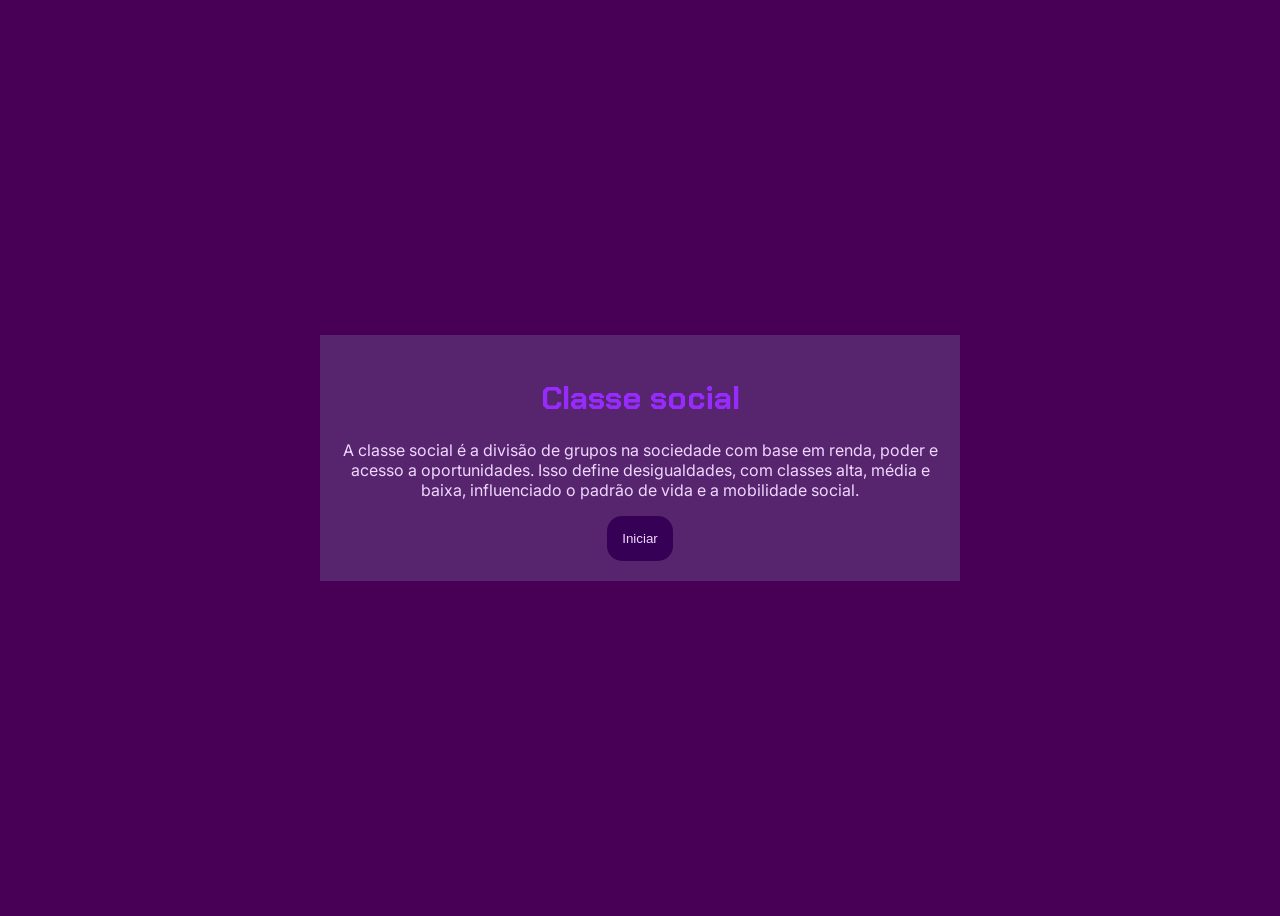
<file: index.html>
<!DOCTYPE html>
<html lang="pt-br">

<head>
    <meta charset="UTF-8">
    <meta name="viewport" content="width=device-width, initial-scale=1.0">
    <link rel="stylesheet" href="style.css">
    <title>Classe social</title>
</head>

<body>
    <div class="caixa-principal">
        <h1>Classe social</h1>
        <div class="tela-inicial">
            <p>A classe social é a divisão de grupos na sociedade com base em 
                renda, poder e acesso a oportunidades. Isso define desigualdades,
                com classes alta, média e baixa, influenciado o padrão de vida e 
                a mobilidade social.
            </p>
            <button class="iniciar-btn">Iniciar</button>
        </div>
        <div class="caixa-perguntas"></div>
        <div class="caixa-alternativas"></div>
        <div class="caixa-resultado">
            <p class="texto-resultado"></p>
            <button class="novamente-btn">Jogar novamente</button>
        </div>
    </div>
    <script type="module" src="js/aleatorio.js"></script>
    <script type="module" src="js/perguntas.js"></script>
    <script type="module" src="js/script.js"></script>
</body>

</html>
</file>
<file: style.css>
@import url('https://fonts.googleapis.com/css2?family=Chakra+Petch:ital,wght@0,300;0,400;0,500;0,600;0,700;1,300;1,400;1,500;1,600;1,700&family=Inter:wght@100;200;300;400;500;600;700;800;900&display=swap');

:root {
    --cor-fundo: #470055;
    --cor-principal: #56256d ;
    --cor-secundaria: #370057;
    --cor-destaque: #972bfd;
    --cor-texto: #f0d7ff;
}
  
body {
    background-color: var(--cor-fundo);
    color: var(--cor-texto);
    font-family: 'Inter', sans-serif;
    display: flex;
    justify-content: center;
    align-items: center;
    min-height: 100vh;
}

.caixa-principal{
    background-color: var(--cor-principal);
    width: 90%;
    max-width: 600px;
    text-align: center;
    padding: 20px;
}

h1, .caixa-perguntas, .caixa-resultado{
    font-family: 'Chakra Petch', sans-serif;
}

h1 {
    color: var(--cor-destaque);
}

button {
    background-color: var(--cor-secundaria);
    color: var(--cor-texto);
    border: none;
    border-radius: 15px;
    padding: 15px;
    transition: background-color 0.3s;
}

button:hover {
    background-color: var(--cor-destaque);
    color: var(--cor-principal);
}

.caixa-resultado{
    display: none;
}

.caixa-resultado.mostrar{
    display: block;
}

.caixa-alternativas{
    display: flex;
    flex-direction: column;
    gap: 10px;
}
</file>
